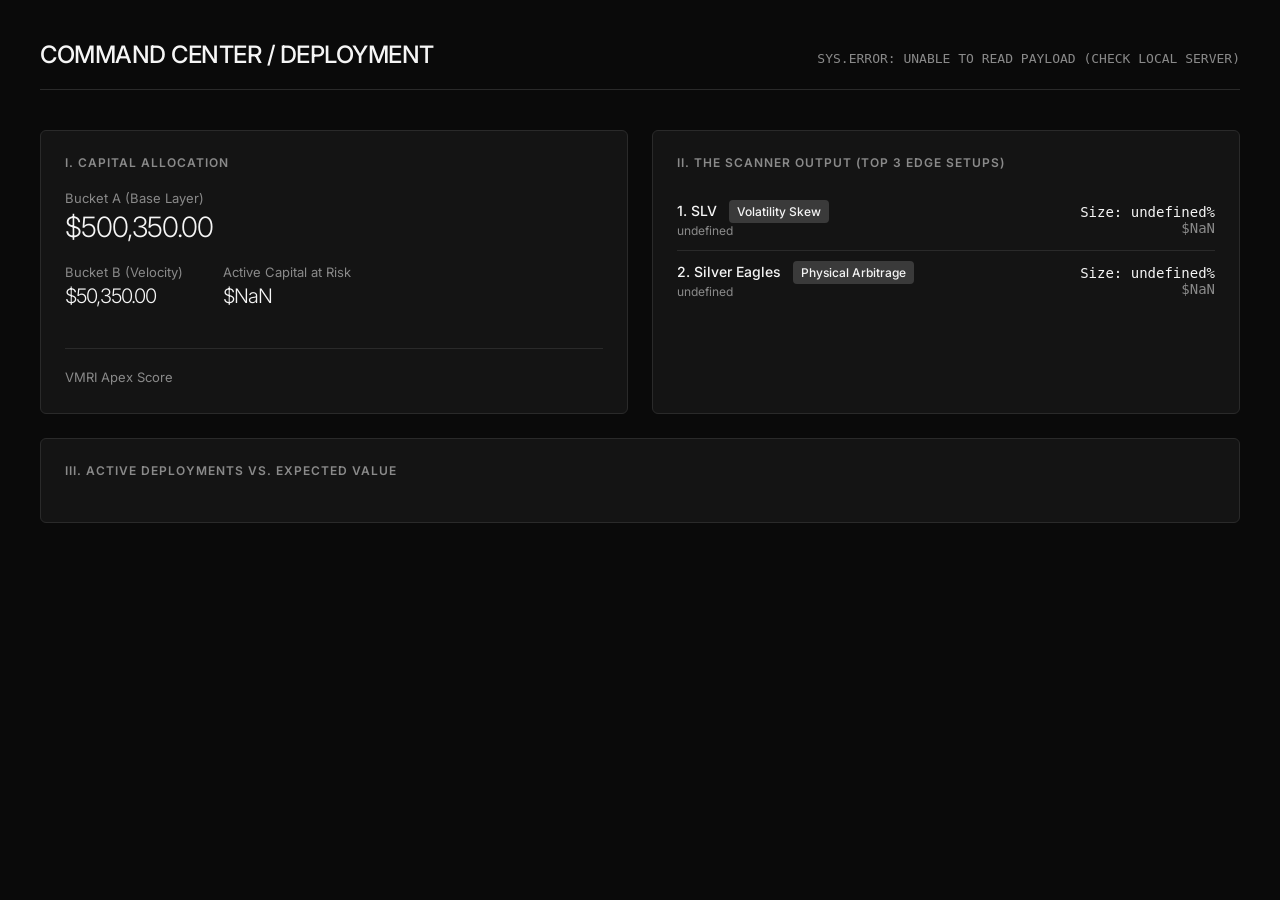
<file: deployment_dashboard.html>
<!DOCTYPE html>
<html lang="en">
<head>
    <meta charset="UTF-8">
    <meta name="viewport" content="width=device-width, initial-scale=1.0">
    <title>$1M Deployment Command Center</title>
    <link href="https://fonts.googleapis.com/css2?family=Inter:wght@300;400;500;600;700&display=swap" rel="stylesheet">
    <style>
        :root {
            --bg-base: #0a0a0a;
            --bg-panel: #141414;
            --border-subtle: #2a2a2a;
            --text-primary: #f5f5f5;
            --text-secondary: #8a8a8a;
            --accent-muted: #3a3a3a;
            --font-main: 'Inter', sans-serif;
        }

        body {
            margin: 0;
            padding: 40px;
            background-color: var(--bg-base);
            color: var(--text-primary);
            font-family: var(--font-main);
            -webkit-font-smoothing: antialiased;
        }

        .header-container {
            display: flex;
            justify-content: space-between;
            align-items: baseline;
            margin-bottom: 40px;
            border-bottom: 1px solid var(--border-subtle);
            padding-bottom: 20px;
        }

        h1 {
            font-size: 24px;
            font-weight: 500;
            letter-spacing: -0.5px;
            margin: 0;
            text-transform: uppercase;
        }

        .timestamp {
            font-size: 13px;
            color: var(--text-secondary);
            font-family: monospace;
        }

        .dashboard-grid {
            display: grid;
            grid-template-columns: 1fr 1fr;
            grid-template-rows: auto auto;
            gap: 24px;
        }

        /* Top Left: Liquidity */
        .module-liquidity {
            grid-column: 1 / 2;
            grid-row: 1 / 2;
        }

        /* Top Right: Scanner Output */
        .module-scanner {
            grid-column: 2 / 3;
            grid-row: 1 / 2;
        }

        /* Bottom: EV Tracker */
        .module-ev {
            grid-column: 1 / 3;
            grid-row: 2 / 3;
        }

        .panel {
            background-color: var(--bg-panel);
            border: 1px solid var(--border-subtle);
            border-radius: 6px;
            padding: 24px;
        }

        .panel-header {
            font-size: 12px;
            font-weight: 600;
            color: var(--text-secondary);
            text-transform: uppercase;
            letter-spacing: 1px;
            margin-bottom: 20px;
        }

        .data-block {
            margin-bottom: 20px;
        }
        
        .data-block:last-child {
            margin-bottom: 0;
        }

        .data-label {
            font-size: 13px;
            color: var(--text-secondary);
            margin-bottom: 4px;
        }

        .data-value {
            font-size: 28px;
            font-weight: 300;
            letter-spacing: -1px;
        }

        .data-value.sub {
            font-size: 20px;
        }

        .data-row {
            display: flex;
            justify-content: space-between;
            align-items: center;
            padding: 12px 0;
            border-bottom: 1px solid var(--border-subtle);
        }

        .data-row:last-child {
            border-bottom: none;
        }

        .row-title {
            font-size: 14px;
            font-weight: 500;
        }

        .row-desc {
            font-size: 12px;
            color: var(--text-secondary);
            margin-top: 4px;
        }

        .row-metric {
            text-align: right;
            font-family: monospace;
            font-size: 14px;
        }

        .metric-pill {
            background-color: var(--accent-muted);
            padding: 4px 8px;
            border-radius: 4px;
            font-size: 12px;
            margin-left: 8px;
        }

        /* Stoic Indicators */
        .status-positive {
            color: #b0c4de; /* Muted steel blue instead of bright green */
        }
        .status-negative {
            color: #d8a0a0; /* Muted rose instead of bright red */
        }
        
        /* Flex containers for side-by-side metrics */
        .metric-group {
            display: flex;
            gap: 40px;
        }
    </style>
</head>
<body>

    <div class="header-container">
        <h1>Command Center / Deployment</h1>
        <div class="timestamp" id="last-updated">SYS.UPDATED: --</div>
    </div>

    <div class="dashboard-grid">
        
        <!-- Module 1: Total Liquidity & Risk -->
        <div class="panel module-liquidity">
            <div class="panel-header">I. Capital Allocation</div>
            
            <div class="data-block">
                <div class="data-label">Bucket A (Base Layer)</div>
                <div class="data-value" id="bucket-a">$0.00</div>
            </div>
            
            <div class="metric-group">
                <div class="data-block">
                    <div class="data-label">Bucket B (Velocity)</div>
                    <div class="data-value sub" id="bucket-b">$0.00</div>
                </div>
                <div class="data-block">
                    <div class="data-label">Active Capital at Risk</div>
                    <div class="data-value sub" id="capital-risk">$0.00</div>
                </div>
            </div>

            <div class="data-block" style="margin-top: 20px; padding-top: 20px; border-top: 1px solid var(--border-subtle);">
                <div class="data-label">VMRI Apex Score</div>
                <div class="data-value sub" id="vmri-score" style="font-family: monospace;">---</div>
            </div>
        </div>

        <!-- Module 2: The Scanner Output -->
        <div class="panel module-scanner">
            <div class="panel-header">II. The Scanner Output (Top 3 Edge Setups)</div>
            <div id="scanner-list">
                <!-- Injected via JS -->
                <div class="data-row">
                    <span class="row-title" style="color: var(--text-secondary);">Awaiting payload...</span>
                </div>
            </div>
        </div>

        <!-- Module 3: Active Trades vs EV -->
        <div class="panel module-ev">
            <div class="panel-header">III. Active Deployments vs. Expected Value</div>
            <div id="ev-list">
                <!-- Injected via JS -->
                <div class="data-row">
                    <span class="row-title" style="color: var(--text-secondary);">Awaiting payload...</span>
                </div>
            </div>
        </div>

    </div>

        <!-- Payload loaded as JS variable for local file:// compatibility -->
        <script src="deployment_payload.js"></script>
        
        <script>
        // Formatting helper
        const formatCurrency = (num) => {
            return new Intl.NumberFormat('en-US', {
                style: 'currency',
                currency: 'USD',
                minimumFractionDigits: 2
            }).format(num);
        };

        async function loadDashboard() {
            try {
                // Read from the globally injected variable provided by deployment_payload.js
                if (typeof DASHBOARD_PAYLOAD === 'undefined') {
                    throw new Error("DASHBOARD_PAYLOAD is not defined. Ensure deployment_engine.py has run.");
                }
                
                const data = DASHBOARD_PAYLOAD;
                
                // Update Header
                document.getElementById('last-updated').textContent = `SYS.UPDATED: ${data.last_updated}`;
                
                // Update Module 1: Liquidity
                document.getElementById('bucket-a').textContent = formatCurrency(data.liquidity.bucket_A_total);
                document.getElementById('bucket-b').textContent = formatCurrency(data.liquidity.bucket_B_total);
                document.getElementById('capital-risk').textContent = formatCurrency(data.liquidity.capital_at_risk);
                document.getElementById('vmri-score').textContent = data.vmri;

                // Update Module 2: Scanner
                const scannerList = document.getElementById('scanner-list');
                scannerList.innerHTML = ''; // clear
                if (data.scanner_output.length === 0) {
                    scannerList.innerHTML = `<div class="data-row"><span class="row-desc">No high-edge setups flagged today.</span></div>`;
                } else {
                    data.scanner_output.forEach((setup, index) => {
                        scannerList.innerHTML += `
                            <div class="data-row">
                                <div>
                                    <div class="row-title">${index + 1}. ${setup.asset} <span class="metric-pill">${setup.type}</span></div>
                                    <div class="row-desc">${setup.description}</div>
                                </div>
                                <div class="row-metric">
                                    Size: ${setup.suggested_allocation_pct}%<br>
                                    <span style="color: var(--text-secondary);">${formatCurrency(setup.suggested_capital)}</span>
                                </div>
                            </div>
                        `;
                    });
                }

                // Update Module 3: EV
                const evList = document.getElementById('ev-list');
                evList.innerHTML = ''; // clear
                if (data.active_trades_ev.length === 0) {
                    evList.innerHTML = `<div class="data-row"><span class="row-desc">No active deployments.</span></div>`;
                } else {
                    data.active_trades_ev.forEach(trade => {
                        const statusClass = trade.status.includes('Positive') ? 'status-positive' : 'status-negative';
                        evList.innerHTML += `
                            <div class="data-row">
                                <div class="row-title">${trade.trade}</div>
                                <div class="row-metric">
                                    <span class="${statusClass}">${trade.status}</span>
                                    <span class="metric-pill ${statusClass}">${trade.current_ev}</span>
                                </div>
                            </div>
                        `;
                    });
                }

            } catch (error) {
                console.error("Failed to load payload:", error);
                document.getElementById('last-updated').textContent = "SYS.ERROR: UNABLE TO READ PAYLOAD (CHECK LOCAL SERVER)";
            }
        }

        // Initialize
        document.addEventListener('DOMContentLoaded', loadDashboard);
        
        // Auto-refresh every 60 seconds
        setInterval(loadDashboard, 60000);
    </script>
</body>
</html>
</file>
